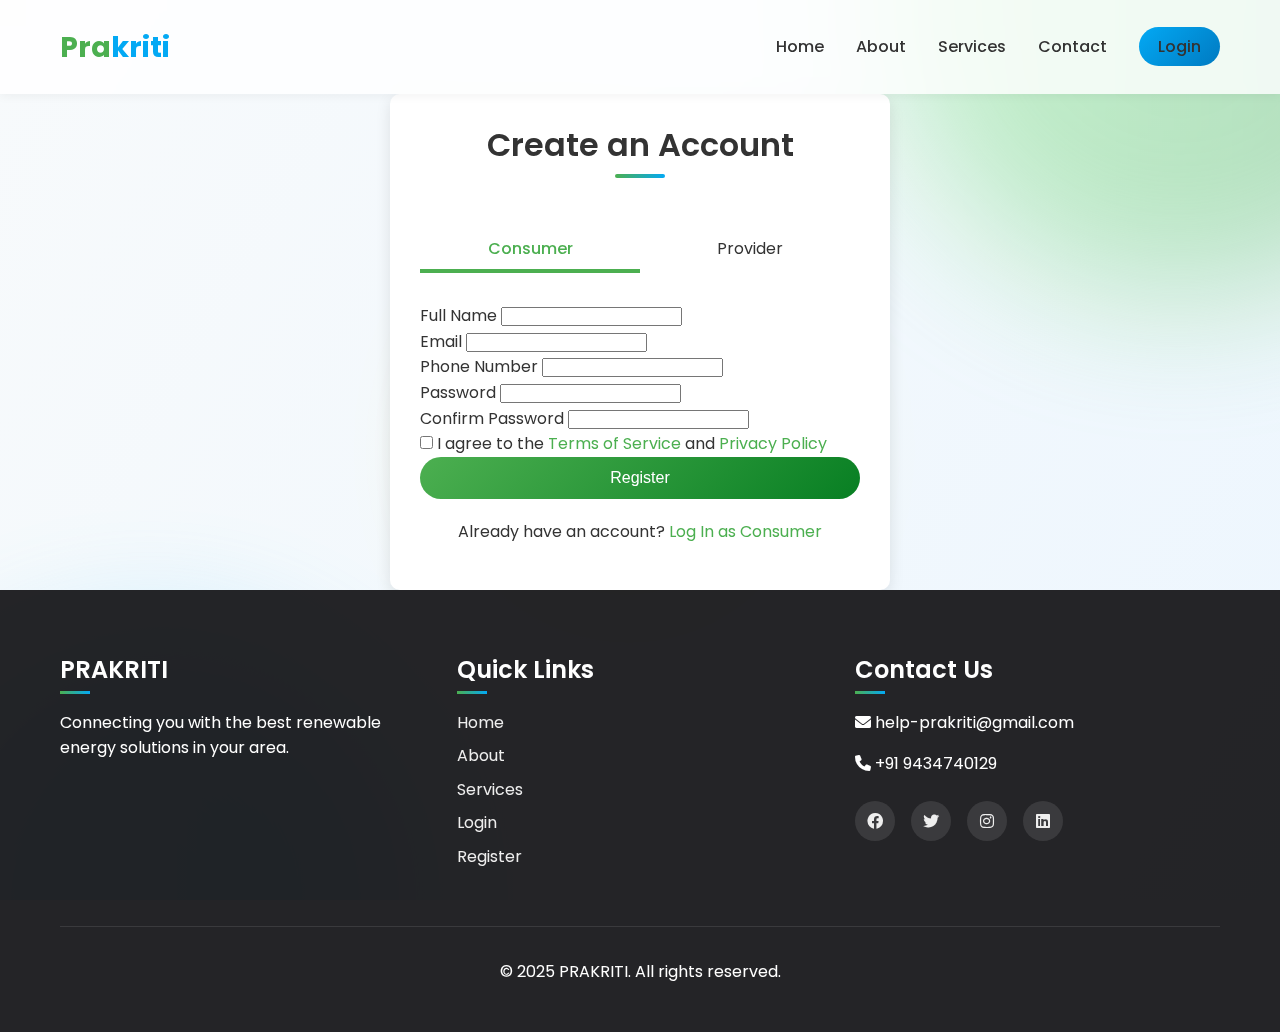
<file: register.html>
<!DOCTYPE html>
<html lang="en">
<head>
    <meta charset="UTF-8">
    <meta name="viewport" content="width=device-width, initial-scale=1.0">
    <title>Register - PRAKRITI</title>
    <link rel="stylesheet" href="css/styles.css">
    <link rel="stylesheet" href="https://cdnjs.cloudflare.com/ajax/libs/font-awesome/6.0.0/css/all.min.css">
    <link rel="preconnect" href="https://fonts.googleapis.com">
    <link rel="preconnect" href="https://fonts.gstatic.com" crossorigin>
    <link href="https://fonts.googleapis.com/css2?family=Poppins:wght@300;400;500;600;700&display=swap" rel="stylesheet">
    <style>
        /* Additional CSS for the tabs */
        .tab-container {
            display: flex;
            justify-content: center;
            margin-bottom: 30px;
        }
        .tab {
            padding: 10px 30px;
            cursor: pointer;
            border-bottom: 2px solid transparent;
            transition: all 0.3s ease;
        }
        .tab.active {
            border-bottom: 2px solid #4CAF50;
            color: #4CAF50;
            font-weight: 500;
        }
        .tab-content {
            display: none;
        }
        .tab-content.active {
            display: block;
        }
        /* Style for the form container */
        .form-container {
            max-width: 500px;
            margin: 0 auto;
            padding: 30px;
            background-color: #fff;
            border-radius: 10px;
            box-shadow: 0 5px 15px rgba(0,0,0,0.1);
        }
        /* Login links */
        .login-links {
            text-align: center;
            margin-top: 20px;
        }
        .login-links a {
            color: #4CAF50;
            text-decoration: none;
        }
        .login-links a:hover {
            text-decoration: underline;
        }
    </style>
</head>
<body>
    <div class="gradient-background">
        <div class="shape shape1"></div>
        <div class="shape shape2"></div>
        <div class="shape shape3"></div>
    </div>

    <header>
        <nav class="container">
            <div class="logo">
                <a href="index.html">
                    <span class="eco">Pra</span><span class="connect">kriti</span>
                </a>
            </div>
            <ul class="nav-links">
                <li><a href="index.html">Home</a></li>
                <li><a href="index.html#about">About</a></li>
                <li><a href="index.html#services">Services</a></li>
                <li><a href="index.html#contact">Contact</a></li>
                <li><a href="login.html" class="btn-login">Login</a></li>
            </ul>
            <div class="menu-toggle">
                <i class="fas fa-bars"></i>
            </div>
        </nav>
    </header>

    <main>
        <section class="register-section">
            <div class="container">
                <div class="form-container">
                    <h2 class="section-title text-center">Create an Account</h2>
                    
                    <div class="tab-container">
                        <div class="tab active" id="consumer-tab">Consumer</div>
                        <div class="tab" id="provider-tab">Provider</div>
                    </div>
                    
                    <!-- Consumer Registration Form -->
                    <div class="tab-content active" id="consumer-content">
                        <form id="consumer-form">
                            <div class="form-group">
                                <label for="consumer-name">Full Name</label>
                                <input type="text" id="consumer-name" name="name" required>
                            </div>
                            <div class="form-group">
                                <label for="consumer-email">Email</label>
                                <input type="email" id="consumer-email" name="email" required>
                            </div>
                            <div class="form-group">
                                <label for="consumer-phone">Phone Number</label>
                                <input type="tel" id="consumer-phone" name="phone" required>
                            </div>
                            <div class="form-group">
                                <label for="consumer-password">Password</label>
                                <input type="password" id="consumer-password" name="password" required>
                            </div>
                            <div class="form-group">
                                <label for="consumer-confirm-password">Confirm Password</label>
                                <input type="password" id="consumer-confirm-password" name="confirm-password" required>
                            </div>
                            <div class="form-group checkbox">
                                <input type="checkbox" id="consumer-terms" name="terms" required>
                                <label for="consumer-terms">I agree to the <a href="terms.html">Terms of Service</a> and <a href="privacy.html">Privacy Policy</a></label>
                            </div>
                            <button type="submit" class="btn btn-primary btn-block">Register</button>
                        </form>
                        <div class="login-links">
                            <p>Already have an account? <a href="login.html?type=consumer">Log In as Consumer</a></p>
                        </div>
                    </div>
                    
                    <!-- Provider Registration Form -->
                    <div class="tab-content" id="provider-content">
                        <form id="provider-form">
                            <div class="form-group">
                                <label for="provider-company">Company Name</label>
                                <input type="text" id="provider-company" name="company" required>
                            </div>
                            <div class="form-group">
                                <label for="provider-name">Contact Person</label>
                                <input type="text" id="provider-name" name="name" required>
                            </div>
                            <div class="form-group">
                                <label for="provider-email">Business Email</label>
                                <input type="email" id="provider-email" name="email" required>
                            </div>
                            <div class="form-group">
                                <label for="provider-phone">Business Phone</label>
                                <input type="tel" id="provider-phone" name="phone" required>
                            </div>
                            <div class="form-group">
                                <label for="provider-services">Services Offered</label>
                                <select id="provider-services" name="services" multiple required>
                                    <option value="solar">Solar Panels</option>
                                    <option value="wind">Wind Energy</option>
                                    <option value="water">Rainwater Collection</option>
                                    <option value="other">Other Renewable Energy Solutions</option>
                                </select>
                            </div>
                            <div class="form-group">
                                <label for="provider-password">Password</label>
                                <input type="password" id="provider-password" name="password" required>
                            </div>
                            <div class="form-group">
                                <label for="provider-confirm-password">Confirm Password</label>
                                <input type="password" id="provider-confirm-password" name="confirm-password" required>
                            </div>
                            <div class="form-group checkbox">
                                <input type="checkbox" id="provider-terms" name="terms" required>
                                <label for="provider-terms">I agree to the <a href="terms.html">Terms of Service</a> and <a href="privacy.html">Privacy Policy</a></label>
                            </div>
                            <button type="submit" class="btn btn-primary btn-block">Register as Provider</button>
                        </form>
                        <div class="login-links">
                            <p>Already have an account? <a href="login.html?type=provider">Log In as Provider</a></p>
                        </div>
                    </div>
                </div>
            </div>
        </section>
    </main>

    <footer>
        <div class="container">
            <div class="footer-content">
                <div class="footer-section">
                    <h3>PRAKRITI</h3>
                    <p>Connecting you with the best renewable energy solutions in your area.</p>
                </div>
                <div class="footer-section">
                    <h3>Quick Links</h3>
                    <ul>
                        <li><a href="index.html">Home</a></li>
                        <li><a href="index.html#about">About</a></li>
                        <li><a href="index.html#services">Services</a></li>
                        <li><a href="login.html">Login</a></li>
                        <li><a href="register.html">Register</a></li>
                    </ul>
                </div>
                <div class="footer-section">
                    <h3>Contact Us</h3>
                    <p><i class="fas fa-envelope"></i> help-prakriti@gmail.com</p>
                    <p><i class="fas fa-phone"></i> +91 9434740129</p>
                    <div class="social-icons">
                        <a href="#"><i class="fab fa-facebook"></i></a>
                        <a href="#"><i class="fab fa-twitter"></i></a>
                        <a href="#"><i class="fab fa-instagram"></i></a>
                        <a href="#"><i class="fab fa-linkedin"></i></a>
                    </div>
                </div>
            </div>
            <div class="footer-bottom">
                <p>&copy; 2025 PRAKRITI. All rights reserved.</p>
            </div>
        </div>
    </footer>

    <script>
        // Tab switching functionality
        document.addEventListener('DOMContentLoaded', function() {
            const consumerTab = document.getElementById('consumer-tab');
            const providerTab = document.getElementById('provider-tab');
            const consumerContent = document.getElementById('consumer-content');
            const providerContent = document.getElementById('provider-content');
            
            consumerTab.addEventListener('click', function() {
                consumerTab.classList.add('active');
                providerTab.classList.remove('active');
                consumerContent.classList.add('active');
                providerContent.classList.remove('active');
            });
            
            providerTab.addEventListener('click', function() {
                providerTab.classList.add('active');
                consumerTab.classList.remove('active');
                providerContent.classList.add('active');
                consumerContent.classList.remove('active');
            });
        });
    </script>
</body>
</html>
</file>
<file: css/styles.css>
/* Base Styles */
:root {
    --primary-color: #4CAF50;
    --primary-light: #80E884;
    --primary-dark: #087f23;
    --secondary-color: #03A9F4;
    --secondary-light: #67DAFF;
    --secondary-dark: #007AC1;
    --accent-color: #FFC107;
    --text-color: #333333;
    --text-light: #666666;
    --background-color: #F5F7FA;
    --white: #FFFFFF;
    --gray-light: #EEEEEE;
    --gray: #CCCCCC;
    --shadow: 0 4px 6px rgba(0, 0, 0, 0.1);
    --transition: all 0.3s ease;
}

* {
    margin: 0;
    padding: 0;
    box-sizing: border-box;
}

body {
    font-family: 'Poppins', sans-serif;
    line-height: 1.6;
    color: var(--text-color);
    background-color: var(--background-color);
    overflow-x: hidden;
}

.container {
    width: 100%;
    max-width: 1200px;
    margin: 0 auto;
    padding: 0 20px;
}

a {
    text-decoration: none;
    color: var(--primary-color);
    transition: var(--transition);
}

a:hover {
    color: var(--primary-dark);
}

ul {
    list-style: none;
}

img {
    max-width: 100%;
    height: auto;
    display: block;
}

h1, h2, h3, h4, h5, h6 {
    font-weight: 600;
    line-height: 1.3;
    margin-bottom: 1rem;
}

h1 {
    font-size: 2.5rem;
}

h2 {
    font-size: 2rem;
}

h3 {
    font-size: 1.5rem;
}

p {
    margin-bottom: 1rem;
}

.btn {
    display: inline-block;
    padding: 0.75rem 1.5rem;
    border-radius: 50px;
    font-weight: 500;
    cursor: pointer;
    transition: var(--transition);
    text-align: center;
    border: none;
    font-size: 1rem;
}

.btn-primary {
    background: linear-gradient(135deg, var(--primary-color), var(--primary-dark));
    color: var(--white);
}

.btn-primary:hover {
    background: linear-gradient(135deg, var(--primary-dark), var(--primary-color));
    transform: translateY(-2px);
    box-shadow: 0 5px 15px rgba(0, 0, 0, 0.2);
    color: var(--white);
}

.btn-secondary {
    background-color: transparent;
    border: 2px solid var(--primary-color);
    color: var(--primary-color);
}

.btn-secondary:hover {
    background-color: var(--primary-color);
    color: var(--white);
    transform: translateY(-2px);
}

.btn-block {
    display: block;
    width: 100%;
}

.section-title {
    text-align: center;
    margin-bottom: 3rem;
    position: relative;
}

.section-title:after {
    content: '';
    display: block;
    width: 50px;
    height: 4px;
    background: linear-gradient(to right, var(--primary-color), var(--secondary-color));
    margin: 0.5rem auto 0;
    border-radius: 2px;
}

/* Gradient Background Animation */
.gradient-background {
    position: fixed;
    top: 0;
    left: 0;
    width: 100%;
    height: 100%;
    z-index: -1;
    overflow: hidden;
    background: linear-gradient(120deg, rgba(248, 250, 252, 0.8), rgba(235, 245, 255, 0.8));
}

.shape {
    position: absolute;
    border-radius: 50%;
    filter: blur(70px);
    opacity: 0.4;
    animation-timing-function: ease-in-out;
    animation-iteration-count: infinite;
    animation-direction: alternate;
}

.shape1 {
    width: 600px;
    height: 600px;
    top: -300px;
    right: -200px;
    background: linear-gradient(to right, var(--primary-light), var(--primary-color));
    animation-name: float1;
    animation-duration: 15s;
}

.shape2 {
    width: 500px;
    height: 500px;
    bottom: -250px;
    left: -100px;
    background: linear-gradient(to right, var(--secondary-light), var(--secondary-color));
    animation-name: float2;
    animation-duration: 18s;
}

.shape3 {
    width: 300px;
    height: 300px;
    top: 50%;
    left: 50%;
    transform: translate(-50%, -50%);
    background: linear-gradient(to right, var(--accent-color), rgba(255, 193, 7, 0.5));
    animation-name: float3;
    animation-duration: 12s;
}

@keyframes float1 {
    0% {
        transform: translate(0, 0);
    }
    100% {
        transform: translate(-50px, 50px);
    }
}

@keyframes float2 {
    0% {
        transform: translate(0, 0);
    }
    100% {
        transform: translate(50px, -30px);
    }
}

@keyframes float3 {
    0% {
        transform: translate(-50%, -50%) scale(1);
    }
    100% {
        transform: translate(-50%, -50%) scale(1.1);
    }
}

/* Header */
header {
    padding: 1.5rem 0;
    background-color: rgba(255, 255, 255, 0.8);
    backdrop-filter: blur(10px);
    -webkit-backdrop-filter: blur(10px);
    position: sticky;
    top: 0;
    z-index: 1000;
    box-shadow: 0 2px 10px rgba(0, 0, 0, 0.05);
}

header nav {
    display: flex;
    justify-content: space-between;
    align-items: center;
}

.logo a {
    font-size: 1.8rem;
    font-weight: 700;
    display: flex;
    align-items: center;
}

.eco {
    color: var(--primary-color);
}

.connect {
    color: var(--secondary-color);
}

.nav-links {
    display: flex;
    align-items: center;
}

.nav-links li {
    margin-left: 2rem;
}

.nav-links a {
    color: var(--text-color);
    font-weight: 500;
    position: relative;
}

.nav-links a:after {
    content: '';
    position: absolute;
    bottom: -5px;
    left: 0;
    width: 0;
    height: 2px;
    background: linear-gradient(to right, var(--primary-color), var(--secondary-color));
    transition: width 0.3s ease;
}

.nav-links a:hover:after,
.nav-links a.active:after {
    width: 100%;
}

.btn-login {
    background: linear-gradient(135deg, var(--secondary-color), var(--secondary-dark));
    color: var(--white);
    padding: 0.5rem 1.2rem;
    border-radius: 50px;
}

.btn-login:hover {
    background: linear-gradient(135deg, var(--secondary-dark), var(--secondary-color));
    transform: translateY(-2px);
    box-shadow: var(--shadow);
    color: var(--white);
}

.btn-login.active {
    background: linear-gradient(135deg, var(--primary-color), var(--primary-dark));
}

.menu-toggle {
    display: none;
    font-size: 1.5rem;
    cursor: pointer;
}

/* Hero Section */
.hero {
    padding: 5rem 0;
}

.hero .container {
    display: flex;
    align-items: center;
    gap: 4rem;
}

.hero-content {
    flex: 1;
}

.hero-content h1 {
    font-size: 3rem;
    margin-bottom: 1.5rem;
    background: linear-gradient(to right, var(--primary-color), var(--secondary-color));
    -webkit-background-clip: text;
    background-clip: text;
    color: transparent;
}

.hero-content p {
    font-size: 1.2rem;
    color: var(--text-light);
    margin-bottom: 2rem;
}

.hero-buttons {
    display: flex;
    gap:.75rem;
}

.hero-image {
    flex: 1;
    position: relative;
}

.hero-image:after {
    content: '';
    position: absolute;
    top: 0;
    right: 0;
    bottom: 0;
    left: 0;
    background: linear-gradient(120deg, rgba(76, 175, 80, 0.1), rgba(3, 169, 244, 0.1));
    border-radius: 10px;
    z-index: -1;
}

/* How It Works Section */
.how-it-works {
    padding: 5rem 0;
    background-color: rgba(255, 255, 255, 0.7);
}

.steps {
    display: flex;
    justify-content: space-between;
    flex-wrap: wrap;
    gap: 2rem;
}

.step {
    flex: 1;
    min-width: 250px;
    text-align: center;
    padding: 2rem;
    background-color: var(--white);
    border-radius: 10px;
    box-shadow: var(--shadow);
    transition: var(--transition);
}

.step:hover {
    transform: translateY(-10px);
    box-shadow: 0 15px 30px rgba(0, 0, 0, 0.1);
}

.step-icon {
    width: 80px;
    height: 80px;
    background: linear-gradient(135deg, var(--primary-light), var(--primary-color));
    border-radius: 50%;
    display: flex;
    align-items: center;
    justify-content: center;
    margin: 0 auto 1.5rem;
    color: var(--white);
    font-size: 2rem;
}

/* Services Section */
.services {
    padding: 5rem 0;
}

.service-cards {
    display: flex;
    flex-wrap: wrap;
    gap: 2rem;
    justify-content: center;
}

.service-card {
    flex: 1;
    min-width: 300px;
    max-width: 350px;
    background-color: var(--white);
    border-radius: 10px;
    box-shadow: var(--shadow);
    padding: 2rem;
    text-align: center;
    transition: var(--transition);
}

.service-card:hover {
    transform: translateY(-10px);
    box-shadow: 0 15px 30px rgba(0, 0, 0, 0.1);
}

.service-icon {
    font-size: 3rem;
    margin-bottom: 1rem;
    background: linear-gradient(to right, var(--primary-color), var(--secondary-color));
    -webkit-background-clip: text;
    background-clip: text;
    color: transparent;
}

/* Testimonials Section */
.testimonials {
    padding: 5rem 0;
    background-color: rgba(255, 255, 255, 0.7);
}

.testimonial-carousel {
    display: flex;
    gap: 2rem;
    overflow-x: auto;
    padding: 1rem 0.5rem;
    scrollbar-width: none;
}

.testimonial-carousel::-webkit-scrollbar {
    display: none;
}

.testimonial {
    min-width: 350px;
    background-color: var(--white);
    border-radius: 10px;
    box-shadow: var(--shadow);
    padding: 2rem;
    transition: var(--transition);
}

.testimonial:hover {
    transform: translateY(-5px);
    box-shadow: 0 15px 30px rgba(0, 0, 0, 0.1);
}

.testimonial-content p {
    font-style: italic;
    margin-bottom: 1.5rem;
    position: relative;
}

.testimonial-content p:before {
    content: '"';
    font-size: 4rem;
    color: var(--primary-light);
    position: absolute;
    top: -20px;
    left: -15px;
    opacity: 0.3;
}

.testimonial-author {
    display: flex;
    flex-direction: column;
}

.author-name {
    font-weight: 600;
}

.author-location {
    color: var(--text-light);
    font-size: 0.9rem;
}

/* About Section */
.about {
    padding: 5rem 0;
}

.about .container {
    display: flex;
    align-items: center;
    gap: 4rem;
}

.about-content {
    flex: 1;
}

.about-image {
    flex: 1;
    border-radius: 10px;
    overflow: hidden;
    box-shadow: var(--shadow);
}

/* CTA Section */
.cta {
    padding: 5rem 0;
    text-align: center;
    background: linear-gradient(rgba(255, 255, 255, 0.9), rgba(255, 255, 255, 0.9)), url('https://via.placeholder.com/1920x1080');
    background-size: cover;
    background-position: center;
    background-attachment: fixed;
}

.cta h2 {
    font-size: 2.5rem;
    margin-bottom: 1rem;
}

.cta p {
    font-size: 1.2rem;
    color: var(--text-light);
    margin-bottom: 2rem;
    max-width: 700px;
    margin-left: auto;
    margin-right: auto;
}

/* Footer */
footer {
    background-color: rgba(24, 24, 27, 0.95);
    color: var(--white);
    padding: 4rem 0 2rem;
}

.footer-content {
    display: flex;
    flex-wrap: wrap;
    gap: 2rem;
    margin-bottom: 3rem;
}

.footer-section {
    flex: 1;
    min-width: 250px;
}

.footer-section h3 {
    margin-bottom: 1.5rem;
    position: relative;
    display: inline-block;
}

.footer-section h3:after {
    content: '';
    position: absolute;
    bottom: -8px;
    left: 0;
    width: 30px;
    height: 3px;
    background: linear-gradient(to right, var(--primary-color), var(--secondary-color));
}

.footer-section ul li {
    margin-bottom: 0.5rem;
}

.footer-section a {
    color: var(--gray-light);
    transition: var(--transition);
}

.footer-section a:hover {
    color: var(--primary-light);
}

.social-icons {
    display: flex;
    gap: 1rem;
    margin-top: 1.5rem;
}

.social-icons a {
    width: 40px;
    height: 40px;
    border-radius: 50%;
    background-color: rgba(255, 255, 255, 0.1);
    display: flex;
    align-items: center;
    justify-content: center;
    transition: var(--transition);
}

.social-icons a:hover {
    background-color: var(--primary-color);
    transform: translateY(-3px);
}

.footer-bottom {
    text-align: center;
    padding-top: 2rem;
    border-top: 1px solid rgba(255, 255, 255, 0.1);
}

/* Authentication Pages */
.auth-section {
    padding: 4rem 0;
    min-height: calc(100vh - 200px);
    display: flex;
    align-items: center;
}

.auth-container {
    max-width: 500px;
    margin: 0 auto;
    background-color: var(--white);
    border-radius: 10px;
    box-shadow: 0 5px 20px rgba(0, 0, 0, 0.1);
    padding: 2.5rem;
}

.auth-title {
    text-align: center;
    margin-bottom: 2rem;
}

.auth-tabs {
    display: flex;
    margin-bottom: 2rem;
    border-bottom: 1px solid var(--gray-light);
}

.tab {
    flex: 1;
    text-align: center;
    padding: 1rem;
    cursor: pointer;
    position: relative;
    transition: var(--transition);
}

.tab.active {
    color: var(--primary-color);
    font-weight: 600;
}

.tab.active:after {
    content: '';
    position: absolute;
    bottom: -1px;
    left: 0;
    width: 100%;
    height: 3px;
    background: var(--primary-color);
}

.tab-content {
    display: none;
}

.tab-content.active {
    display: block;
}

.auth-form .form-group {
    margin-bottom: 1.5rem;
}

.auth-form label {
    display: block;
    margin-bottom: 0.5rem;
    font-weight: 500;
}

.auth-form input,
.auth-form select {
    width: 100%;
    padding: 0.75rem;
    border: 1px solid var(--gray);
    border-radius: 5px;
    font-size: 1rem;
    font-family: inherit;
    transition: var(--transition);
}

.auth-form input:focus,
.auth-form select:focus {
    outline: none;
    border-color: var(--primary-color);
    box-shadow: 0 0 0 2px rgba(76, 175, 80, 0.2);
}

.remember-forgot {
    display: flex;
    justify-content: space-between;
    align-items: center;
    font-size: 0.9rem;
}

.remember-me {
    display: flex;
    align-items: center;
}

.remember-me input {
    width: auto;
    margin-right: 0.5rem;
}

.forgot-password {
    color: var(--text-light);
}

.terms-privacy {
    display: flex;
    align-items: flex-start;
}

.terms-privacy input {
    width: auto;
    margin-right: 0.5rem;
    margin-top: 0.3rem;
}

.auth-footer {
    text-align: center;
    margin-top: 2rem;
    font-size: 0.9rem;
}

/* Responsive Styles */
@media (max-width: 1024px) {
    h1 {
        font-size: 2.2rem;
    }
    
    h2 {
        font-size: 1.8rem;
    }
    
    .hero .container,
    .about .container {
        flex-direction: column;
        gap: 2rem;
    }
    
    .hero-content,
    .about-content,
    .hero-image,
    .about-image {
        flex: none;
        width: 100%;
    }
}

@media (max-width: 768px) {
    .nav-links {
        display: none;
        position: fixed;
        top: 80px;
        left: 0;
        right: 0;
        background-color: var(--white);
        padding: 1rem;
        box-shadow: 0 5px 10px rgba(0, 0, 0, 0.1);
        flex-direction: column;
        align-items: flex-start;
    }
    
    .nav-links.active {
        display: flex;
    }
    
    .nav-links li {
        margin: 0 0 1rem 0;
        width: 100%;
    }
    
    .nav-links a {
        display: block;
        padding: 0.5rem 0;
    }
    
    .menu-toggle {
        display: block;
    }
    
    .steps,
    .service-cards {
        flex-direction: column;
        align-items: center;
    }
    
    .step,
    .service-card {
        width: 100%;
        max-width: 400px;
    }
    
    .footer-content {
        flex-direction: column;
        gap: 3rem;
    }
    
    .footer-section {
        min-width: 100%;
    }
}

@media (max-width: 480px) {
    h1 {
        font-size: 2rem;
    }
    
    .hero-content h1 {
        font-size: 2.2rem;
    }
    
    .hero-buttons {
        flex-direction: column;
        gap: 1rem;
    }
    
    .section-title {
        font-size: 1.8rem;
    }
    
    .auth-container {
        padding: 1.5rem;
    }
}
</file>
